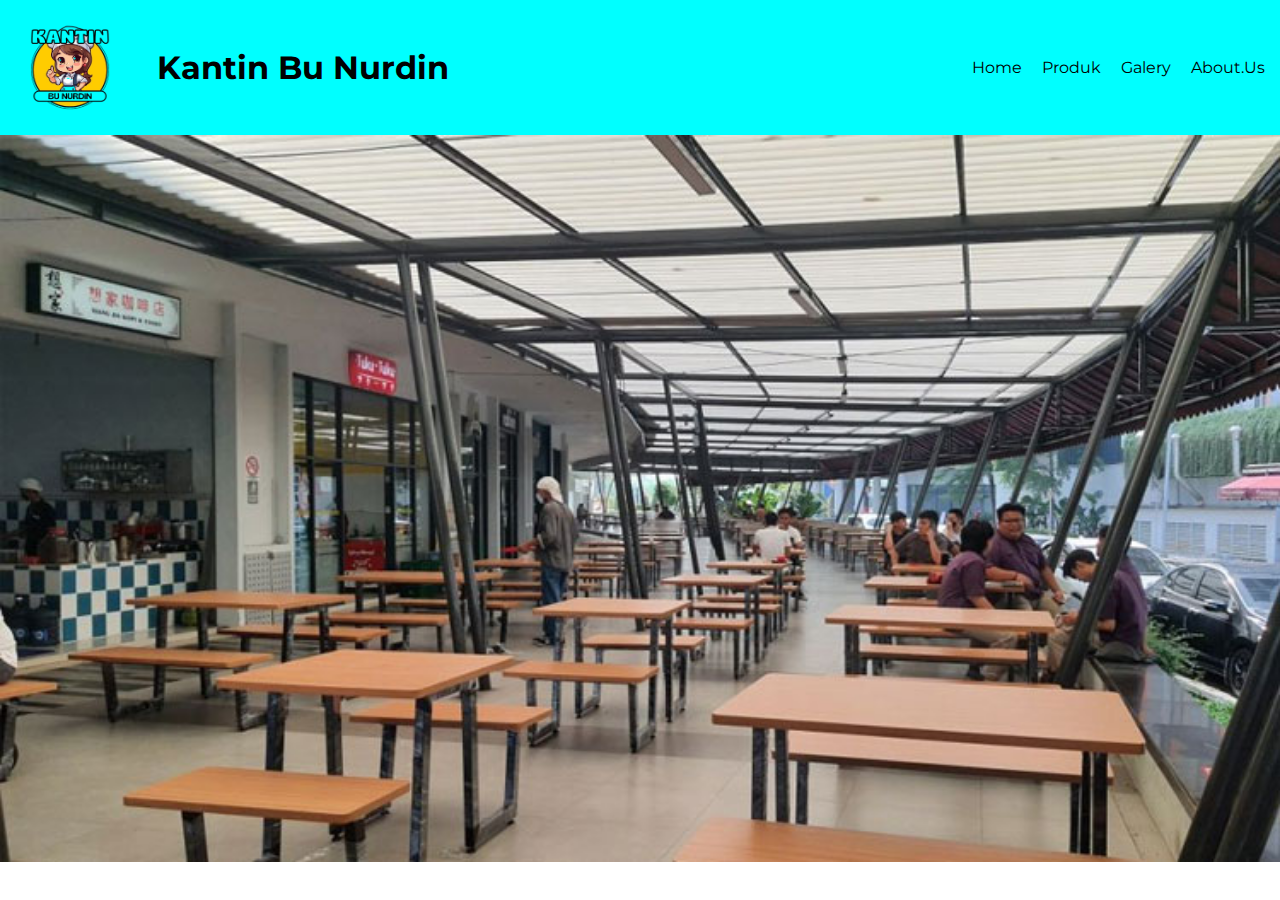
<file: index.html>
<!DOCTYPE html>
<html lang="en">
<head>
    <meta charset="UTF-8">
    <meta name="viewport" content="width=device-width, initial-scale=1.0">
    <title>Latihan1</title>
    <link rel="stylesheet" href="style.css">
    <link rel="preconnect" href="https://fonts.googleapis.com">
    <link rel="preconnect" href="https://fonts.gstatic.com" crossorigin>
    <link href="https://fonts.googleapis.com/css2?family=Montserrat:ital,wght@0,100..900;1,100..900&family=Oswald:wght@200..700&family=Roboto:ital,wght@0,100..900;1,100..900&display=swap" rel="stylesheet">

<body>
    <!-- navbar -->
     <header>
     <nav>
        <div style="display: flex; gap : 2rem;justify-items: center; align-items: center;"class="">
            <img style="width: 110px;"src="logo.png"class="png"/>
            <h1>Kantin Bu Nurdin</h1>
        </div>
        <ul>
            <li> <a href="Index.html">Home</a></li>
            <li> <a href="produk.html">Produk</a></li>
            <li> <a href="galery.html">Galery</a></li>
            <li> <a href="aboutus.html">About.Us</a></li>

        </ul>
     </nav>
     </header>
    <!--- Bagian banner-->
    <div class="banner">
        <img src="Kantin.jpg" alt="">
    </div>
    


    
</body>
</html>
</file>
<file: style.css>
*{
    margin: 0;
    font-family: "Montserrat", sans-serif;
    font-optical-sizing: auto;
    font-weight: <weight>;
    font-style: normal;
    padding:0;
}    
header nav{
    background-color: aqua;
    padding: 15px;
    
    display: flex;
    justify-content: space-between;
    align-items: center;
}

header nav ul{
    list-style: none;
    display: flex;
}
header nav ul li{
    margin-left: 20px;
}
header nav ul li a{
    color:black;
    text-decoration: none;
}
header nav ul li a.active,
header nav ul li:hover {
    color:beige;
}
.banner {
    width: 100%;
    overflow: hidden;
}
.banner img{
    width: 100%;
    height: auto;
    object-fit: cover;
    display: block;
}
</file>
